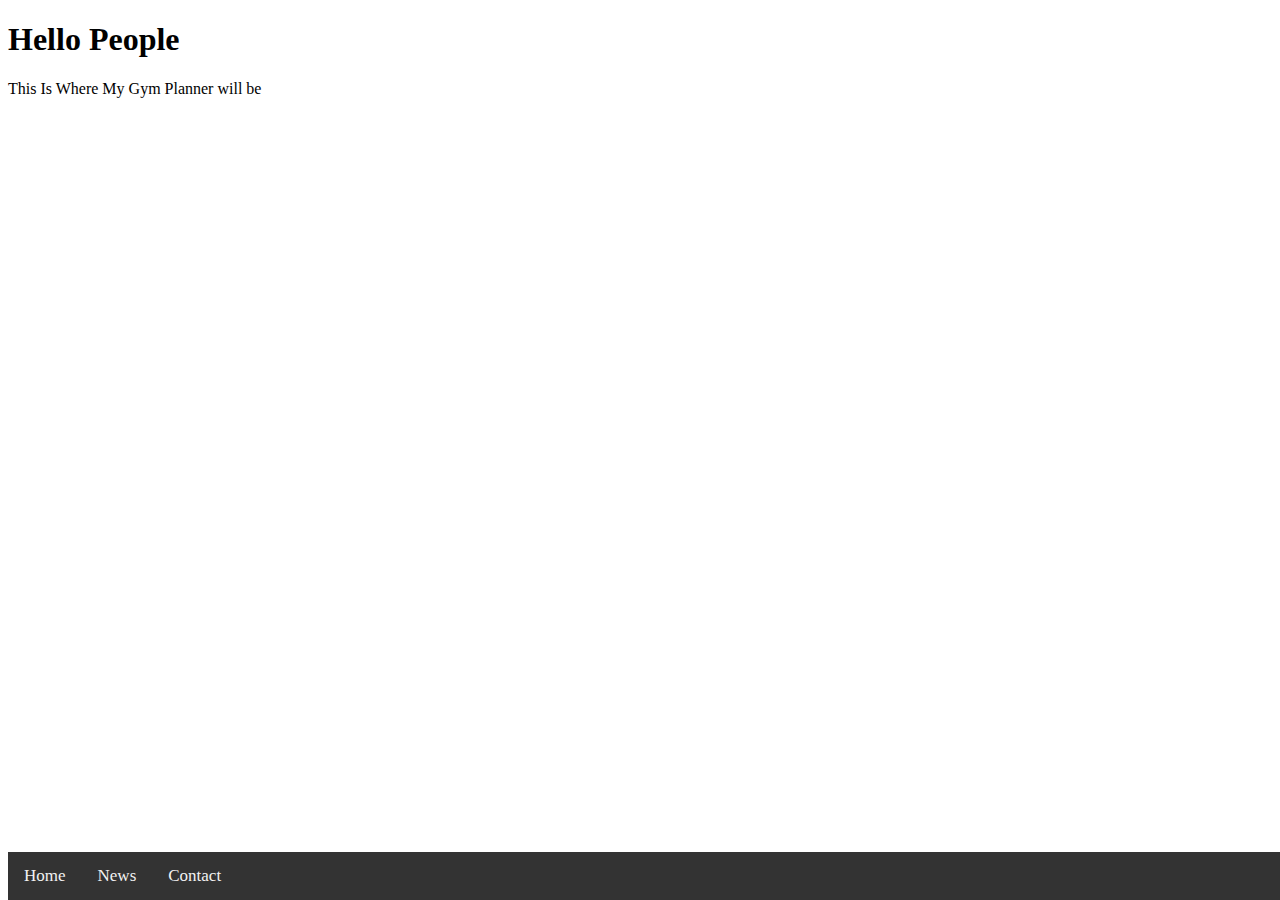
<file: index.html>
﻿<!DOCTYPE html>
<html>

<script language=javascript>
	<!--
	if ((navigator.userAgent.match(/iPhone/i)) || (navigator.userAgent.match(/iPod/i))) {
	   location.replace("https://edthepriest.github.io/iphoneIndex.html");
	}
	-->
</script>


<head>
	<link rel="stylesheet" href="styles.css">
</head>
<body>

<div class="navbar">
  <a href="#home">Home</a>
  <a href="#news">News</a>
  <a href="EdwardGym.html">Contact</a>
</div>

<h1>Hello People</h1>
<p>This Is Where My Gym Planner will be</p>
</body>
</html>
</file>
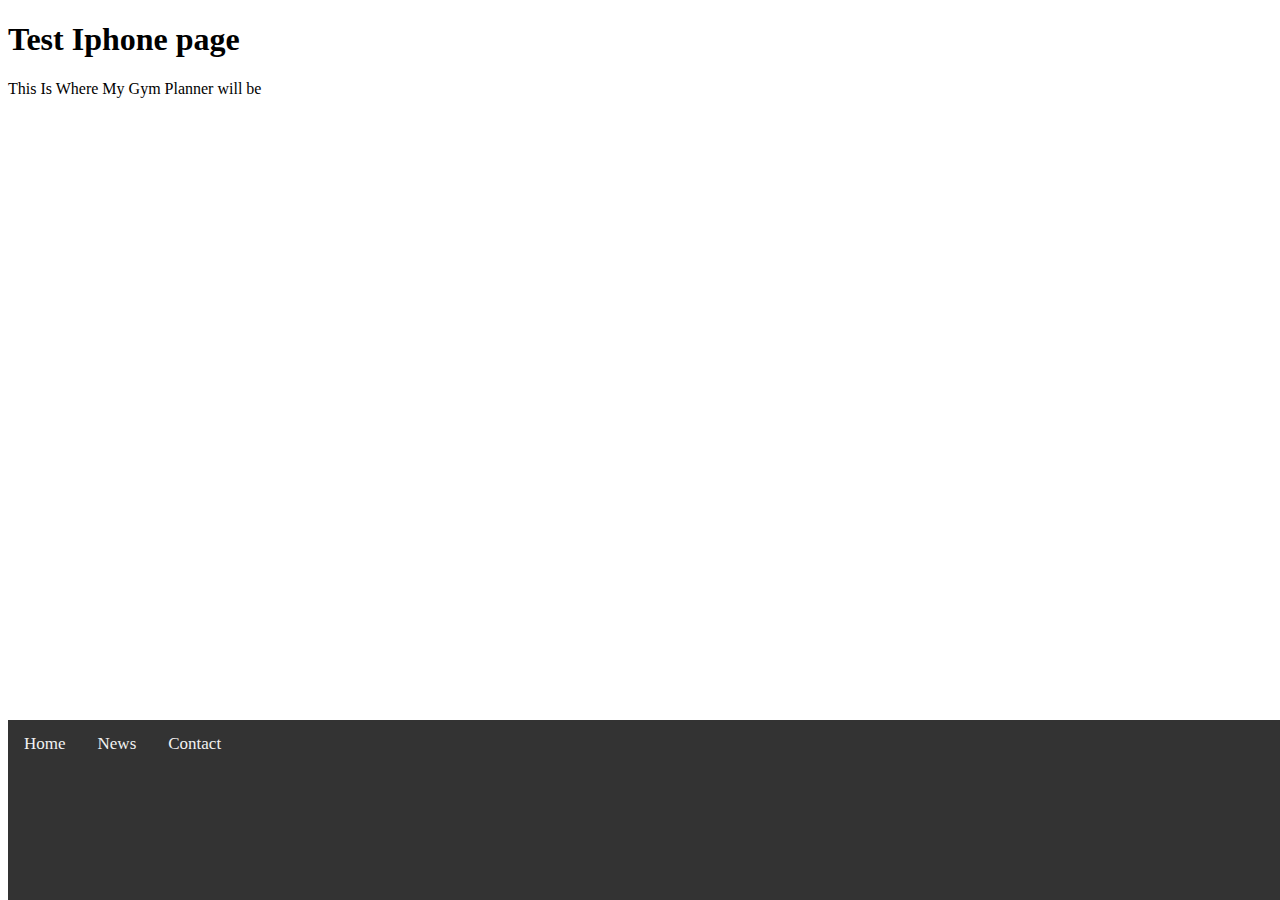
<file: iphoneIndex.html>
﻿<!DOCTYPE html>
<html>

<head>
	<link rel="stylesheet" href="iphoneStyles.css">
</head>
<body>

<div class="navbar">
  <a href="#home">Home</a>
  <a href="#news">News</a>
  <a href="#contact">Contact</a>
</div>

<h1>Test Iphone page</h1>
<p>This Is Where My Gym Planner will be</p>
</body>
</html>
</file>
<file: styles.css>
.navbar {
  overflow: hidden;
  background-color: #333;
  position: fixed;
  bottom: 0;
  width: 100%;
}

.navbar a {
  float: left;
  display: block;
  color: #f2f2f2;
  text-align: center;
  padding: 14px 16px;
  text-decoration: none;
  font-size: 17px;
}

.navbar a:hover {
  background: #ddd;
  color: black;
}

.main {
  padding: 16px;
  margin-bottom: 30px;
  height: 1500px; /* Used in this example to enable scrolling */
}
</file>
<file: iphoneStyles.css>
.navbar {
  overflow: hidden;
  background-color: #333;
  position: fixed;
  bottom: 0;
  width: 100%;
  height: 20%
}

.navbar a {
  float: left;
  display: block;
  color: #f2f2f2;
  text-align: center;
  padding: 14px 16px;
  text-decoration: none;
  font-size: 17px;
}

.navbar a:hover {
  background: #ddd;
  color: black;
}

.main {
  padding: 16px;
  margin-bottom: 30px;
  height: 1500px; /* Used in this example to enable scrolling */
}
</file>
